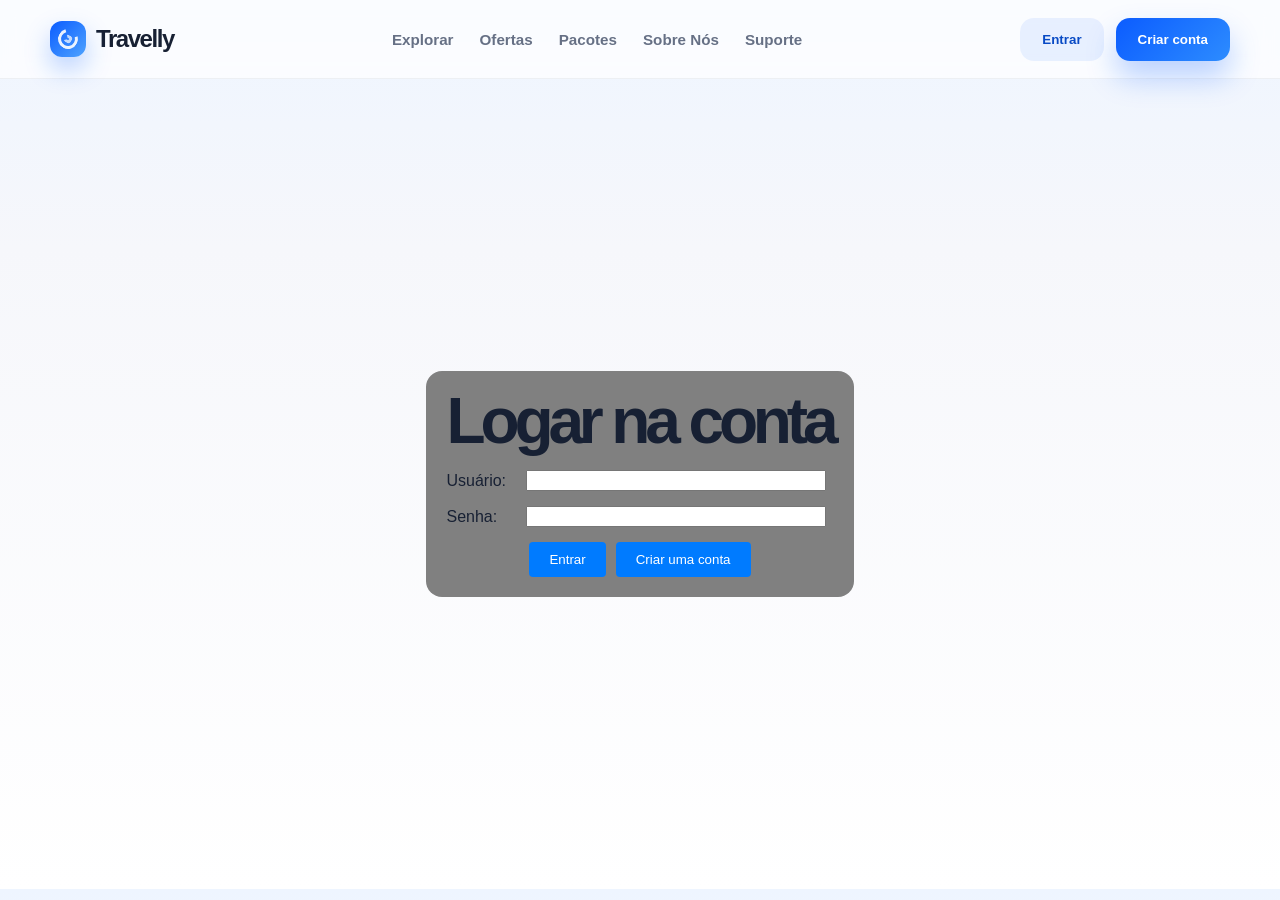
<file: pages/login.html>
<!DOCTYPE html>
<html lang="pt">
<head>
    <meta charset="UTF-8">
    <meta name="viewport" content="width=device-width, initial-scale=1.0">
    <title>Trivago - Conta</title>
    <link rel="stylesheet" href="/CSS/styles_login.css">
    <script src="/JS/script.js" language="JavaScript"></script>

</head>

<body>
    <header class="topbar">
      <div class="container nav">
        <div class="brand" aria-label="Travelly brand">
          <span class="brand-mark" aria-hidden="true"></span>
          <a href="/index.html"><span>Travelly</span></a>
        </div>

        <nav class="nav-links" aria-label="Main navigation">
          <a href="/index.html#explore">Explorar</a>
          <a href="/index.html#offers">Ofertas</a>
          <a href="/pages/packages.html">Pacotes</a>
          <a href="/pages/support.html#about">Sobre Nós</a>
          <a href="/pages/support.html">Suporte</a>
        </nav>

        <div class="nav-actions">
          <a href="/pages/login.html"><button class="btn btn-secondary">Entrar</button></a>
          <a href="/pages/createaccount.html"><button class="btn btn-primary">Criar conta</button></a>
        </div>
      </div>
    </header>

    <div class="login-container">

        <div class="login-form">
            <h1>Logar na conta</h1>
            <form id="form-login">

                <div class="form-group">
                    <label for="login-username">Usuário:</label>
                    <input type="text" id="login-username" name="username" required>
                </div>

                <div class="form-group">
                    <label for="login-password">Senha:</label>
                    <input type="password" id="login-password" name="password" required>
                </div>

                <div class="buttons">
                    <button type="submit" class="btn-toggle">Entrar</button>
                    <button type="button" class="btn-toggle" onclick="alternarTelas()">Criar uma conta</button>
                </div>

            </form>
        </div>

        <div class="create-form hidden">
            <h1>Criar conta</h1>
            <form id="form-create">

                <div class="form-group">
                    <label for="login-username">Usuário:</label>
                    <input type="text" id="login-username" name="username" required>
                </div>

                <div class="form-group">
                    <label for="login-password">Senha:</label>
                    <input type="password" id="login-password" name="password" required>
                </div>

                <div class="form-group">
                    <label for="password_retry">Confirmar senha:</label>
                    <input type="password" id="password_retry" name="password_retry" required>
                </div>

                <div class="form-group">
                    <label for="email">Email:</label>
                    <input type="email" id="email" name="email" required>
                </div>

                <div class="buttons">
                    <button type="submit" class="btn-toggle">Criar</button>
                    <button type="button" class="btn-toggle" onclick="alternarTelas()">Login</button>
                </div>


            </form>
        </div>
        
    </div>

</body>
</html>
</file>
<file: CSS/styles_login.css>
/* #region - Geral */
 :root {
	--primary: #0b5cff;
	--primary-dark: #084ac5;
	--accent: #ffb703;
	--text: #172033;
	--muted: #667085;
	--card: #ffffff;
	--bg: #f4f7fb;
	--success: #16a34a;
	--shadow: 0 18px 42px rgba(15, 23, 42, 0.12);
}

* { box-sizing: border-box; }

html { scroll-behavior: smooth; }

body {
	margin: 0;
	font-family: Arial, Helvetica, sans-serif;
	background: linear-gradient(180deg, #eef5ff 0%, #f6f7fb 28%, #ffffff 100%);
	color: var(--text);
}

img { max-width: 100%; display: block; }

a { text-decoration: none; color: inherit; }

#submit-container {
  display: flex;
  justify-self: center;
  align-items: center;
  margin-top: 1.5rem;
  border-radius: 8px;
  width: 30%;
  height: 3rem;
}

#support-title {
  margin-bottom: 1rem;
  padding: 0rem -2rem 0rem 0rem;
  transform: translateX(-0.3rem);
}

.container {
	width: min(1180px, calc(100% - 32px));
	margin: 0 auto;

}

.container-support {
	max-width: 100%;
	margin: 0 auto;
	padding: 5rem 5rem;
	display: flex;
	align-items: center;
	justify-content: space-between;
	gap: 0rem;
}

.container-about {
	min-width: 100%;
	margin: 0 auto;
	padding: 5rem 4.2rem;
	display: flex;
	align-items: center;
	justify-content: space-between;
	gap: 1rem;
}

.topbar {
	background: rgba(255, 255, 255, 0.7);
	-webkit-backdrop-filter: blur(10px);
	backdrop-filter: blur(10px);
	border-bottom: 1px solid rgba(23, 32, 51, 0.06);
	position: sticky;
	top: 0;
	z-index: 50;
}

.nav {
	display: flex;
	align-items: center;
	justify-content: space-between;
	gap: 20px;
	min-height: 78px;
}

.brand {
	display: flex;
	align-items: center;
	gap: 10px;
	font-weight: 800;
	font-size: 1.5rem;
	letter-spacing: -0.06em;
}

.brand-mark {
	width: 36px;
	height: 36px;
	border-radius: 12px;
	background: linear-gradient(135deg, var(--primary), #4ea3ff);
	box-shadow: 0 12px 26px rgba(11, 92, 255, 0.28);
	position: relative;
}

.brand-mark::before,
.brand-mark::after {
	content: "";
	position: absolute;
	inset: 8px;
	border-radius: 50%;
	border: 3px solid rgba(255, 255, 255, 0.9);
	border-top-color: transparent;
	transform: rotate(30deg);
}

.brand-mark::after {
	inset: 14px;
	border-color: rgba(255, 255, 255, 0.7);
	border-left-color: transparent;
}

.nav-links {
	display: flex;
	align-items: center;
	gap: 26px;
	color: var(--muted);
	font-weight: 600;
	font-size: 0.95rem;
}

.nav-links a:hover { color: var(--text); }

.nav-actions {
	display: flex;
	align-items: center;
	gap: 12px;
}

.btn {
	display: inline-flex;
	align-items: center;
	justify-content: center;
	border: none;
	border-radius: 14px;
	padding: 14px 22px;
	font-weight: 700;
	cursor: pointer;
	transition: transform 0.2s ease, box-shadow 0.2s ease;
}

.btn:hover { transform: translateY(-1px); }

.btn-primary {
	background: linear-gradient(135deg, var(--primary), #2d8cff);
	color: white;
	box-shadow: 0 16px 30px rgba(11, 92, 255, 0.28);
}

.btn-secondary {
	background: rgba(11, 92, 255, 0.08);
	color: var(--primary-dark);
}

.booking {
	
}

.hero {
	position: relative;
	padding: 42px 0 72px;
}

.support-hero {
	min-height: 36rem;
	position: relative;
	padding: 2rem 0rem;
}

.support-about {
	position: relative;
	padding: 2rem 0rem;
	background-color: #0b5cff;
}

.hero-inner {
	display: grid;
	grid-template-columns: 1.2fr 0.8fr;
	align-items: center;
	gap: 32px;
}

.eyebrow {
	display: inline-flex;
	align-items: center;
	gap: 8px;
	background: rgba(11, 92, 255, 0.08);
	color: var(--primary-dark);
	border: 1px solid rgba(11, 92, 255, 0.12);
	padding: 8px 12px;
	border-radius: 999px;
	font-size: 0.8rem;
	font-weight: 700;
	margin-bottom: 18px;
}

h1 {
	font-size: clamp(2.8rem, 5vw, 5rem);
	line-height: 0.96;
	letter-spacing: -0.08em;
	margin: 0 0 18px;
}

b {
	align-content: left;
}

.lead {
	font-size: 1.08rem;
	color: var(--muted);
	line-height: 1.7;
	max-width: 620px;
}

.hero-actions {
	display: flex;
	align-items: center;
	gap: 14px;
	margin: 28px 0 24px;
}

.mini-meta {
	display: flex;
	flex-wrap: wrap;
	align-items: center;
	gap: 24px;
	color: var(--muted);
	font-size: 0.92rem;
	font-weight: 600;
}

.mini-meta span { display: flex; align-items: center; gap: 9px; }

.dot {
	width: 9px;
	height: 9px;
	border-radius: 50%;
	background: var(--success);
	box-shadow: 0 0 0 4px rgba(22, 163, 74, 0.14);
}

.hero-visual { position: relative; min-height: 540px; }

.flight-card {
	position: absolute;
	right: 0;
	top: 24px;
	width: min(90%, 420px);
	background: rgba(255, 255, 255, 0.9);
	-webkit-backdrop-filter: blur(12px);
	backdrop-filter: blur(12px);
	border: 1px solid rgba(100, 116, 139, 0.08);
	border-radius: 28px;
	box-shadow: var(--shadow);
	padding: 18px;
}

.flight-hero {
	position: absolute;
	left: 10px;
	bottom: 0;
	width: min(90%, 430px);
	border-radius: 30px;
	overflow: hidden;
	box-shadow: var(--shadow);
}

.flight-hero img { width: 100%; height: 450px; object-fit: cover; }

.badge {
	position: absolute;
	top: 16px;
	right: 16px;
	background: rgba(255, 255, 255, 0.9);
	color: var(--text);
	border-radius: 999px;
	padding: 8px 12px;
	font-size: 0.8rem;
	font-weight: 700;
	box-shadow: 0 10px 25px rgba(15, 23, 42, 0.15);
}

.journey {
	display: grid;
	grid-template-columns: 1fr auto 1fr;
	align-items: center;
	gap: 14px;
	margin-bottom: 18px;
	font-size: 0.88rem;
	color: var(--muted);
}

.city { font-size: 1.3rem; font-weight: 800; color: var(--text); }

.airplane {
	width: 42px;
	height: 42px;
	display: grid;
	place-items: center;
	font-size: 1.3rem;
	background: rgba(11, 92, 255, 0.08);
	border-radius: 14px;
}

.flight-info {
	display: flex;
	justify-content: space-between;
	align-items: end;
	gap: 12px;
	background: #f8fbff;
	border: 1px solid rgba(23, 32, 51, 0.06);
	border-radius: 18px;
	padding: 16px;
}

.price { display: flex; align-items: baseline; gap: 6px; }
.price strong { font-size: 2rem; letter-spacing: -0.06em; }
.price span { color: var(--muted); }

.tag {
	display: inline-block;
	background: rgba(255, 183, 3, 0.16);
	color: #9a6500;
	border-radius: 999px;
	padding: 7px 10px;
	font-size: 0.75rem;
	font-weight: 800;
}

.booking-bar { position: relative; margin-top: -16px; z-index: 10; }

.booking-panel {
	background: rgba(255, 255, 255, 0.9);
	border: 1px solid rgba(23, 32, 51, 0.06);
	border-radius: 28px;
	box-shadow: var(--shadow);
	padding: 18px 20px;
}

.booking-grid {
	display: grid;
	grid-template-columns: 2fr 1.2fr 1.3fr 1fr auto;
	gap: 12px;
	align-items: center;
}

.field {
	background: #f7f9fc;
	border: 1px solid rgba(23, 32, 51, 0.06);
	border-radius: 16px;
	padding: 12px 14px;
}

.field small {
	display: block;
	font-size: 0.7rem;
	color: var(--muted);
	margin-bottom: 6px;
	text-transform: uppercase;
	letter-spacing: 0.08em;
}

.field strong { display: block; font-size: 1.02rem; }
.search-btn { height: 100%; min-height: 70px; border-radius: 18px; }

main { padding: 58px 0 80px; }

.section-head {
	display: flex;
	align-items: end;
	justify-content: space-between;
	gap: 20px;
	margin-bottom: 24px;
}

.section-head h2 {
	margin: 0;
	font-size: clamp(2rem, 3vw, 2.7rem);
	letter-spacing: -0.06em;
}

.link-more { color: var(--primary-dark); font-weight: 700; }

.cards {
	display: grid;
	grid-template-columns: repeat(4, minmax(0, 1fr));
	gap: 22px;
}

.card {
	background: var(--card);
	border: 1px solid rgba(23, 32, 51, 0.06);
	border-radius: 24px;
	overflow: hidden;
	box-shadow: 0 18px 28px rgba(15, 23, 42, 0.04);
}

.card-media { position: relative; height: 220px; }
.card-media img { width: 100%; height: 100%; object-fit: cover; }

.favorite {
	position: absolute;
	top: 14px;
	right: 14px;
	width: 36px;
	height: 36px;
	border-radius: 50%;
	display: grid;
	place-items: center;
	background: rgba(255, 255, 255, 0.9);
	font-size: 1.1rem;
}

.card-body { padding: 18px; }

.meta-row {
	display: flex;
	justify-content: space-between;
	gap: 12px;
	color: var(--muted);
	font-size: 0.8rem;
	margin-bottom: 10px;
}

.destination {
	font-size: 1.2rem;
	font-weight: 800;
	letter-spacing: -0.04em;
	margin: 0 0 8px;
}

.rating {
	display: inline-flex;
	align-items: center;
	gap: 6px;
	background: rgba(11, 92, 255, 0.08);
	color: var(--primary-dark);
	padding: 6px 10px;
	border-radius: 999px;
	font-size: 0.74rem;
	font-weight: 700;
}

.price-row {
	display: flex;
	justify-content: space-between;
	align-items: center;
	margin-top: 18px;
	gap: 12px;
}

.price-row strong { font-size: 1.6rem; letter-spacing: -0.06em; }
.price-row span { color: var(--muted); font-size: 0.8rem; }

.cta-banner {
	margin-top: 60px;
	background: linear-gradient(135deg, #0d1d3e, #162d5e 54%, #1345bf);
	border-radius: 30px;
	padding: 28px 32px;
	color: white;
	display: grid;
	grid-template-columns: 1.2fr 1fr;
	align-items: center;
	gap: 24px;
	box-shadow: 0 30px 60px rgba(7, 22, 64, 0.28);
}

.cta-banner h3 {
	margin: 0 0 8px;
	font-size: clamp(2rem, 3vw, 3rem);
	letter-spacing: -0.07em;
}

.cta-banner p { margin: 0; color: rgba(255, 255, 255, 0.7); font-size: 1rem; }

.promo-box {
	background: rgba(255, 255, 255, 0.05);
	border: 1px solid rgba(255, 255, 255, 0.18);
	border-radius: 22px;
	padding: 18px;
}

.email-support {
  width: 100%;
  padding: 12px;
  border-radius: 8px;
  border: 1px solid rgba(23, 32, 51, 0.06);
  font-size: 1rem;
  margin-top: 12px;
}

.promo-box .discount { font-size: 2.3rem; font-weight: 800; letter-spacing: -0.08em; }
.promo-box small { display: block; line-height: 1.6; color: rgba(255, 255, 255, 0.72); }

.text-container {
	max-width: 100%;
	max-height: auto;
	padding: 2rem 3rem;
	border-radius: 1rem;
	background-color: lightgrey;
	transform: translateX(-0.9rem);
}

.img-container {
	max-width: 50rem;
	max-height: auto;
	padding: 0rem 5.9rem 0rem 10rem;
	border-radius: 1rem;
}

.about-container {
	max-width: 50rem;
	min-height: 16.2rem;
	padding: 3rem 2rem; 
	border-radius: 1rem;
	background-color: lightgrey;
}

.contact-container {
	min-width: 10rem; 
	min-height: auto;
	margin-right: 2rem;
	padding: 4rem 5rem;
	border-radius: 1rem;
	background-color: lightgrey; 
}

.chat-btn {
  position: fixed;
  bottom: 24px;
  right: 24px;
  z-index: 1000;
  background: linear-gradient(135deg, var(--primary), #4ea3ff);
  color: #ffffff;
  border: none;
  border-radius: 999px;
  padding: 14px 22px;
  font-family: Arial, sans-serif;
  font-size: 1rem;
  font-weight: bold;
  cursor: pointer;
  box-shadow: 0 8px 20px rgba(0, 0, 0, 0.2);
  transition: transform 0.2s ease, background-color 0.2s ease;
}

.chat-btn:hover {
  background-color: #084ac5;
  transform: translateY(-2px);
  box-shadow: 0 12px 26px rgba(11, 92, 255, 0.28);
}

/* Janela do Mini Chat */
.chat-janela {
  display: none; /* Escondida por padrão */
  flex-direction: column;
  position: fixed;
  bottom: 84px; /* Fica logo acima do botão */
  right: 24px;
  width: 310px;
  height: 380px;
  background-color: #ffffff;
  border-radius: 16px;
  box-shadow: 0 18px 42px rgba(15, 23, 42, 0.18);
  border: 1px solid rgba(23, 32, 51, 0.08);
  overflow: hidden;
  z-index: 1000;
  font-family: Arial, sans-serif;
}

/* Classe ativada pelo JavaScript para mostrar o chat */
.chat-janela.aberto {
  display: flex;
}

.chat-topo {
  background-color: #0b5cff;
  color: #ffffff;
  padding: 14px 16px;
  display: flex;
  justify-content: space-between;
  align-items: center;
  font-weight: bold;
}

.chat-fechar {
  background: none;
  border: none;
  color: #ffffff;
  font-size: 1.1rem;
  cursor: pointer;
}

.chat-mensagens {
  flex: 1;
  padding: 16px;
  background-color: #f4f7fb;
  overflow-y: auto;
}

.msg-atendente {
  background-color: #ffffff;
  color: #172033;
  padding: 10px 14px;
  border-radius: 12px 12px 12px 2px;
  font-size: 0.9rem;
  max-width: 85%;
  box-shadow: 0 2px 6px rgba(0, 0, 0, 0.05);
}

.chat-rodape {
  display: flex;
  padding: 10px;
  gap: 8px;
  background-color: #ffffff;
  border-top: 1px solid rgba(23, 32, 51, 0.08);
}

.chat-rodape input {
  flex: 1;
  padding: 8px 12px;
  border: 1px solid #d0d5dd;
  border-radius: 8px;
  outline: none;
}

.chat-rodape button {
  background-color: #0b5cff;
  color: #ffffff;
  border: none;
  border-radius: 8px;
  padding: 8px 14px;
  font-weight: bold;
  cursor: pointer;
}

@media (max-width: 1024px) {
	.hero-inner, .cta-banner, .cards { grid-template-columns: 1fr 1fr; }
	.booking-grid { grid-template-columns: 1fr 1fr 1fr; }
	.search-btn { min-height: 58px; }
}

@media (max-width: 760px) {
	.nav-links, .nav-actions { display: none; }
	.hero-inner, .cards, .booking-grid, .cta-banner { grid-template-columns: 1fr; }
	.hero-visual { min-height: 420px; }
	.flight-card { width: 100%; position: relative; top: 0; }
	.flight-hero { position: relative; left: 0; width: 100%; }
	.section-head { flex-direction: column; align-items: flex-start; }
}

/* #endregion */

/* #region - Login */

    .login-container{
        display: flex;
        justify-content: center;
        align-items: center;
        height: 90vh;
    }

    .login-form {
        background-color: gray;
        display: flex;
        flex-direction: column;
        padding: 20px;
        border-radius: 1rem;
    }

/* #endregion */

/* #region - Create */

    .create-form {
        background-color: gray;
        padding: 20px;
        display: flex;
        flex-direction: column;
        border-radius: 1rem;
    }

    .create-form .form-group {
        grid-template-columns: 130px 320px;
    }

    .hidden {
        display: none;
    }

/* #endregion */

/* #region - Buttons */

    .buttons {
        display: flex;
        flex-direction: row;
        justify-content: center;
        gap: 10px;
        margin-top: 15px;
    }

    .btn-toggle {
        padding: 10px 20px;
        background-color: #007bff;
        color: white;
        border: none;
        border-radius: 4px;
        cursor: pointer;
    }

/* #endregion */

/* #region - Forms */

    .form-group {
        display: grid;
        grid-template-columns: 80px 300px;
        align-items: center;
        margin-bottom: 15px;
    }

    .form-group input {
        width: 100%;
        box-sizing: border-box;
    }

/* #endregion */
</file>
